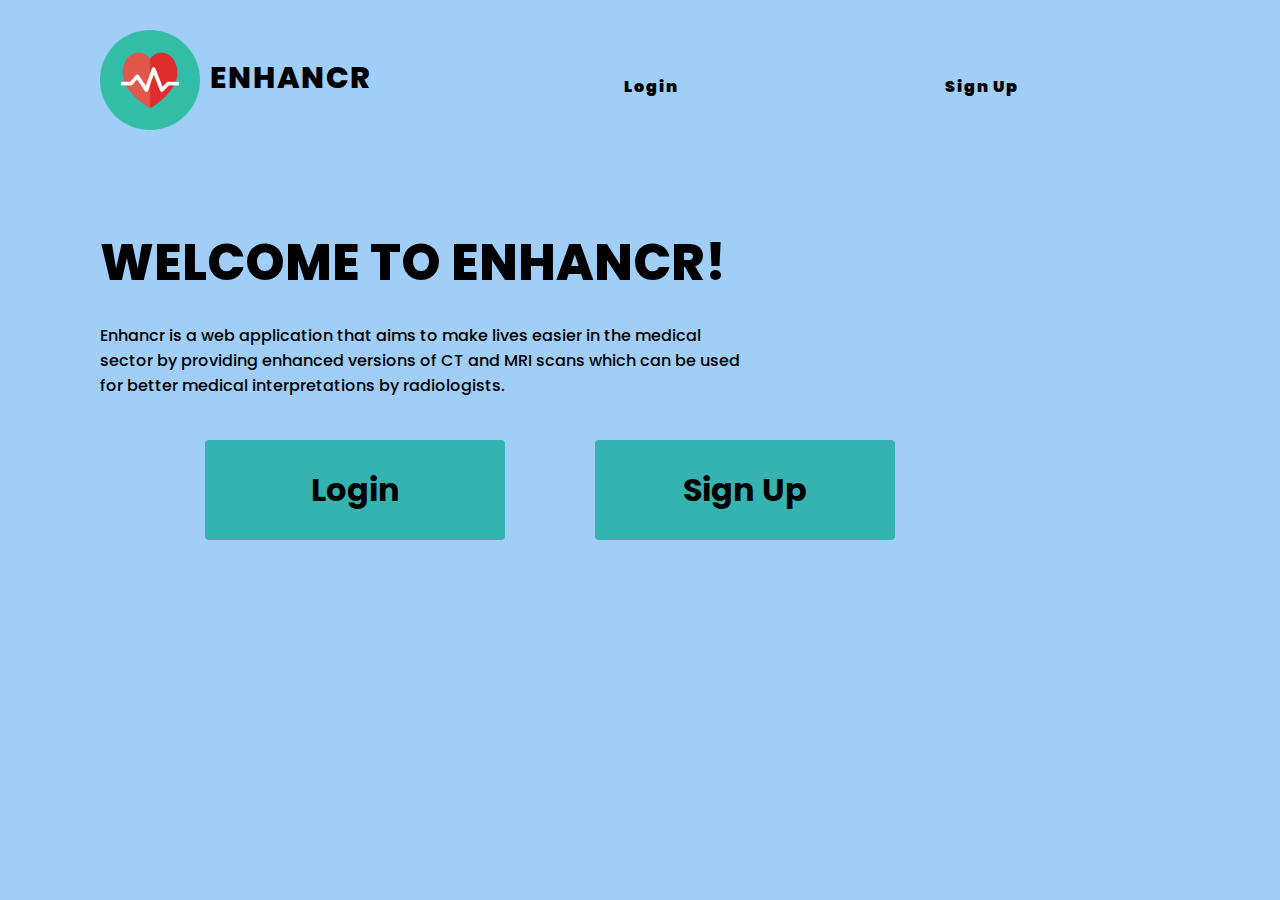
<file: landing_page.html>
<!-- test -->
<!DOCTYPE html>
<html lang="en">
<head>
    <meta charset="UTF-8">
    <meta http-equiv="X-UA-Compatible" content="IE=edge">
    <meta name="viewport" content="width=device-width, initial-scale=1.0">
    <link href="stylesheet.css" rel="stylesheet">
    <title>Enhancr Landing Page</title>
    
</head>
<body>
    <header>
        <div style="display:flex">
            <a href="#" class="logo"><img src="heart_logo.png" width="100" height="100"></a>
            <div style="padding-top:25px; padding-left: 10px;" >
                <h2><a href="#" class="logo">Enhancr</a></h2>
            </div>
        </div>
        
        <div class="navigation">
            <a href="login_page.html">Login</a>
            <a href="sign_up_page.html">Sign Up</a> 
        </div>
    </header>

    <div class="content">
        <div class="description">
            <h1>Welcome to Enhancr!</h1>
            <p>Enhancr is a web application that aims to make lives easier in the medical sector by providing enhanced versions of CT and MRI scans which can be used for better medical interpretations by radiologists.
            </p>
        </div>
        <div class="navigation">
            <a href="login_page.html">
            <button class="Login">Login</button>
            </a>
            <a href="sign_up_page.html">
            <button class="SignUp">Sign Up</button>
            </a>
        </div>
    </div> 
    
</body>
</html>
</file>
<file: stylesheet.css>
@import url('https://fonts.googleapis.com/css2?family=Poppins:wght@200&display=swap');
*
* {
    box-sizing: border-box;
    background-color: rgb(160, 206, 247);
    font-family: Poppins, sans-serif;
    margin: 0px;
    padding: 0px;
}
section
{
    position: relative;
    width: 100%;
    top: 0;
    min-height: 100vh;
    padding: 100px;
    display: flex;
    flex-direction: column;
    justify-content: space-between;
    background: #fff;
}
header
{   
    position: relative;
    top: 0;
    width: 100%;
    padding: 30px 100px;
    display: flex;
    justify-content: space-between;
    align-items: center;
}

header .logo {
    position: relative;
    color: rgb(0, 0, 0);
    font-size: 30px;
    text-transform: uppercase;
    font-weight: 800;
    letter-spacing: 1px;
    text-decoration: none;
}


header .navigation a {
    color: rgb(0, 0, 0);
    font-weight: 1000;
    letter-spacing: 1px;
    text-decoration: none;
    padding: 2px 15px;
    border-radius: 20px;
    transition: background 0.3s ease 0s;
}

header .navigation a:hover {
    background: rgb(86, 240, 201);
}

.content {
    max-width: 650px;
    margin: 60px 100px;
}

.content .description h1 {
    font-size: 50px;
    text-transform: uppercase;
    font-weight: 800;
    line-height: 60px;
    margin-bottom: 30px;
}

.content .description p {
    font-size: 16px;
    font-weight: 500;
    margin-bottom: 40px;
}

.content .navigation {
    color: rgb(0, 0, 0);
    font-weight: 1000;
    letter-spacing: 1px;
    text-decoration: none;
    padding: 2px 15px;
    border-radius: 20px;
    transition: background 0.3s ease 0s;
}

content .navigation a:hover {
    background: rgb(86, 240, 201);
}

.navigation{
    display: flex;
    flex-direction: row;
    justify-content: space-evenly;
    align-items: center;
    text-align: center;
    min-width: 100vh;
}

.Login{
   width: 300px;
   height: 100px;
   border: none;
   background-color:rgb(53, 179, 177) ; 
   border-radius: 4px;
   box-shadow: inset 0 0 0 0 #f97f06;
   transition: ease-out 0.3s;
   font-size: 2rem;
   font-weight: bold;
   outline: none;
}


.Login:hover{
    box-shadow: inset 300px 0 0 0 #f90606;
    cursor: pointer;
    color: white;
}

.SignUp{
    width: 300px;
    height: 100px;
    border: none;
    background-color:rgb(53, 179, 177) ; 
    border-radius: 4px;
    box-shadow: inset 0 0 0 0 #f97f06;
    transition: ease-out 0.3s;
    font-size: 2rem;
    font-weight: bold;
    outline: none;
 }
 
 
 .SignUp:hover{
     box-shadow: inset 300px 0 0 0 #f90606;
     cursor: pointer;
     color: white;
 }
</file>
